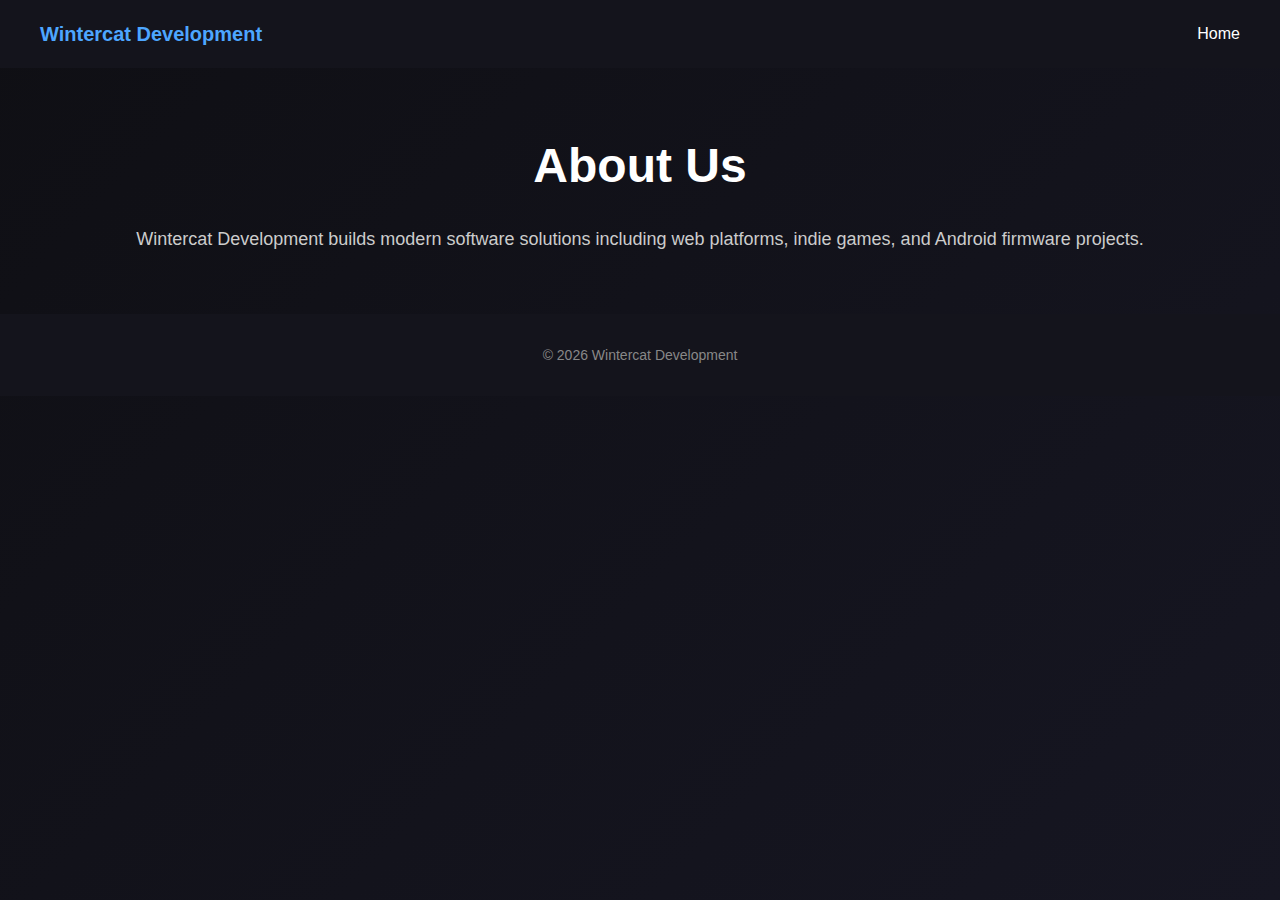
<file: about.html>
<!DOCTYPE html>
<html>
<head>
    <title>About - Wintercat Development</title>
    <link rel="stylesheet" href="style.css">
</head>
<body>

<nav>
    <h1>Wintercat Development</h1>
    <ul>
        <li><a href="index.html">Home</a></li>
    </ul>
</nav>

<section class="hero">
    <h2>About Us</h2>
    <p>Wintercat Development builds modern software solutions including web platforms, indie games, and Android firmware projects.</p>
</section>

<footer>
    © 2026 Wintercat Development
</footer>

</body>
</html>
</file>
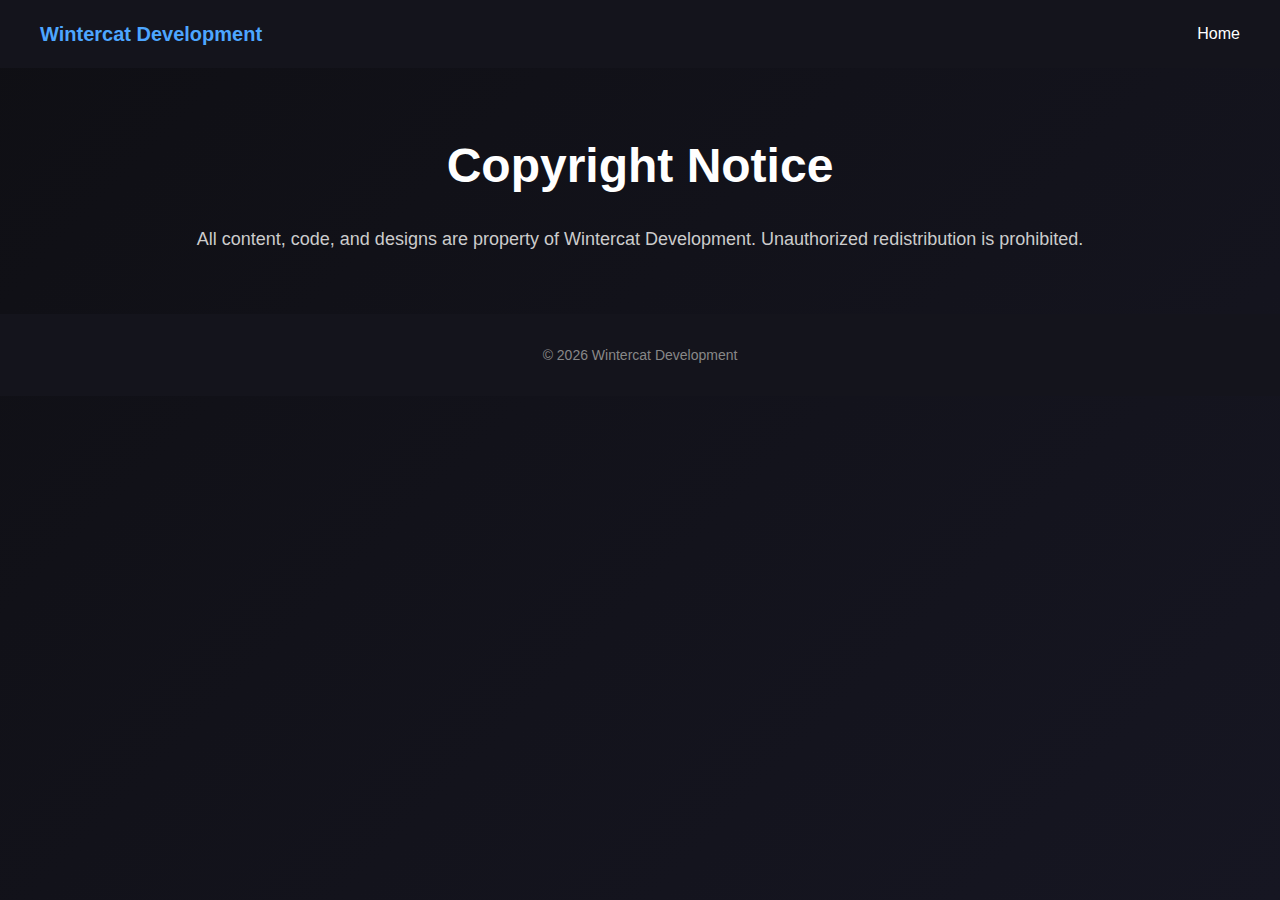
<file: copyright.html>
<!DOCTYPE html>
<html>
<head>
    <title>Copyright - Wintercat Development</title>
    <link rel="stylesheet" href="style.css">
</head>
<body>

<nav>
    <h1>Wintercat Development</h1>
    <ul>
        <li><a href="index.html">Home</a></li>
    </ul>
</nav>

<section class="hero">
    <h2>Copyright Notice</h2>
    <p>All content, code, and designs are property of Wintercat Development. Unauthorized redistribution is prohibited.</p>
</section>

<footer>
    © 2026 Wintercat Development
</footer>

</body>
</html>
</file>
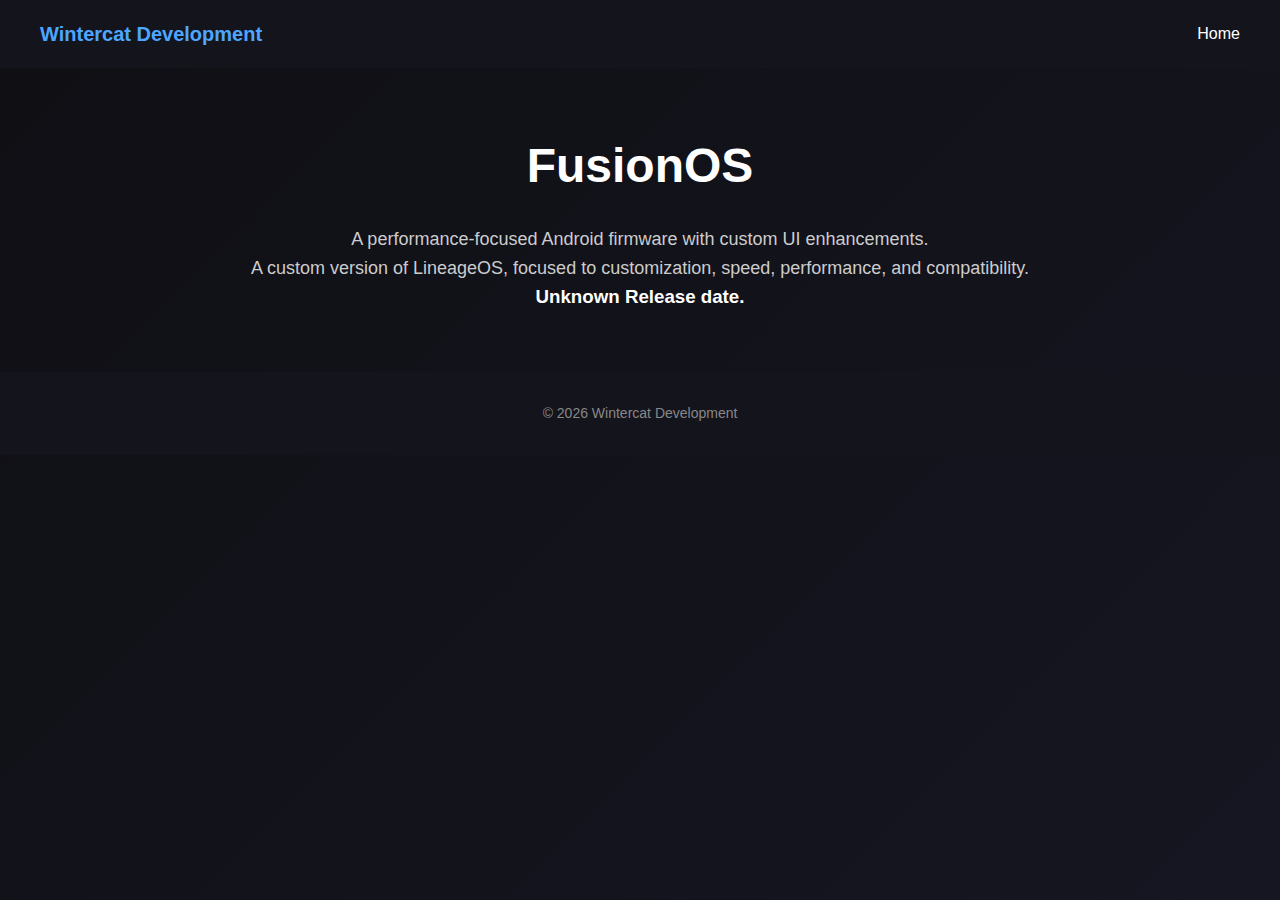
<file: fusionos.html>
<!DOCTYPE html>
<html>
<head>
    <title>FusionOS - Wintercat Development</title>
    <link rel="stylesheet" href="style.css">
</head>
<body>

<nav>
    <h1>Wintercat Development</h1>
    <ul>
        <li><a href="index.html">Home</a></li>
    </ul>
</nav>

<section class="hero">
    <h2>FusionOS</h2>
    <p>A performance-focused Android firmware with custom UI enhancements.</p>
    <p>A custom version of LineageOS, focused to customization, speed, performance, and compatibility.</p>
    <h3>Unknown Release date.</h3>
</section>

<footer>
    © 2026 Wintercat Development
</footer>

</body>
</html>
</file>
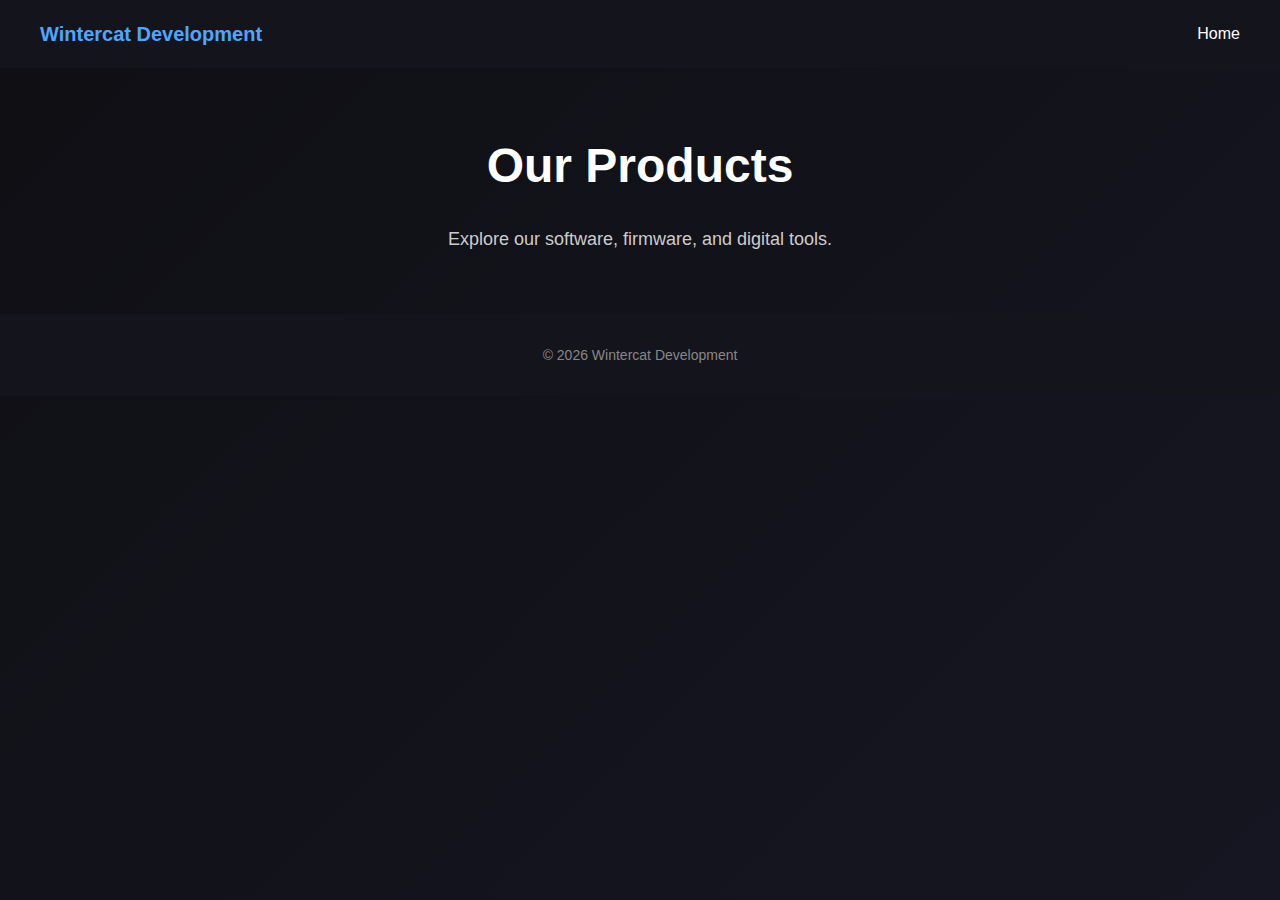
<file: products.html>
<!DOCTYPE html>
<html>
<head>
    <title>Products - Wintercat Development</title>
    <link rel="stylesheet" href="style.css">
</head>
<body>

<nav>
    <h1>Wintercat Development</h1>
    <ul>
        <li><a href="index.html">Home</a></li>
    </ul>
</nav>

<section class="hero">
    <h2>Our Products</h2>
    <p>Explore our software, firmware, and digital tools.</p>
</section>

<footer>
    © 2026 Wintercat Development
</footer>

</body>
</html>
</file>
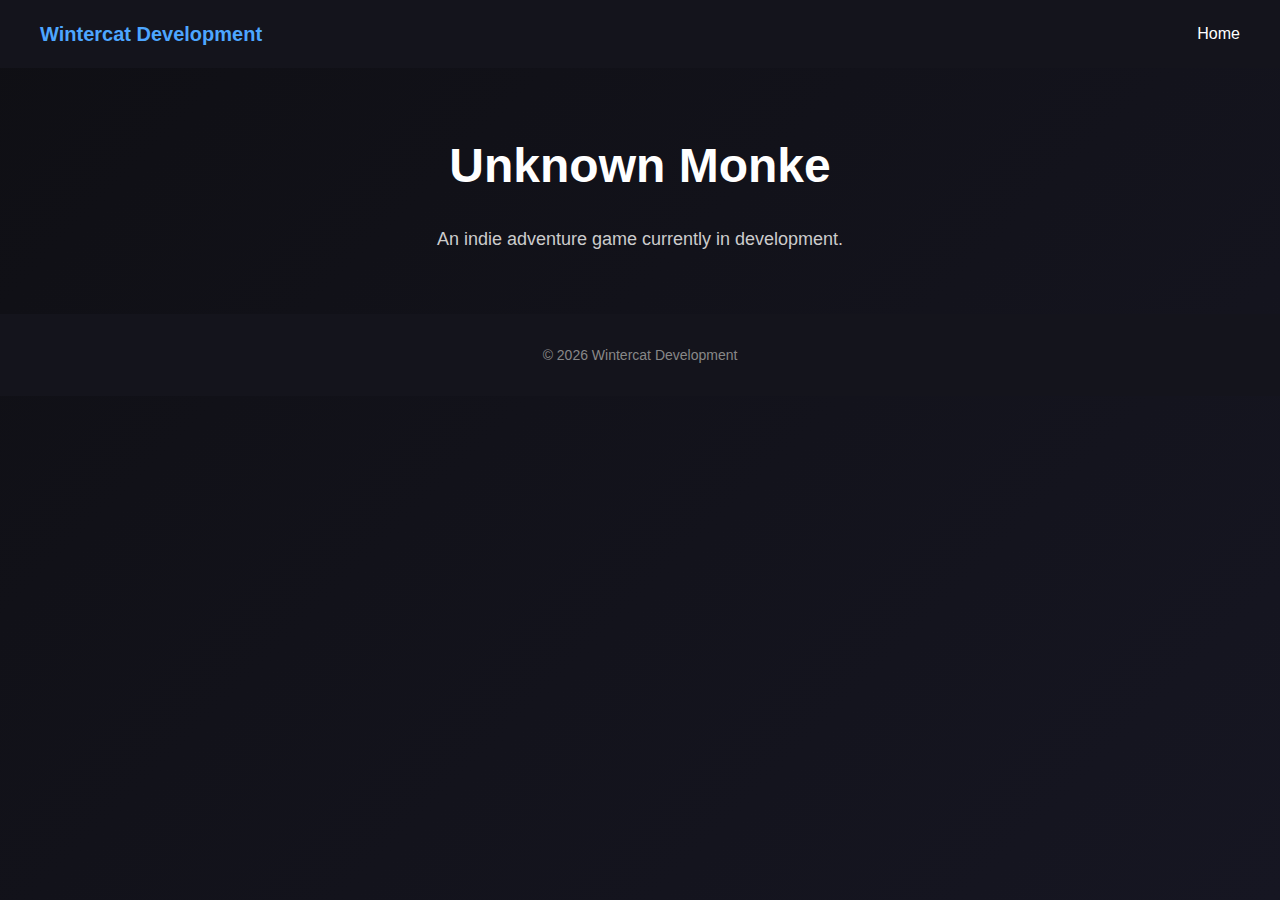
<file: unknownmonke.html>
<!DOCTYPE html>
<html>
<head>
    <title>Unknown Monke - Wintercat Development</title>
    <link rel="stylesheet" href="style.css">
</head>
<body>

<nav>
    <h1>Wintercat Development</h1>
    <ul>
        <li><a href="index.html">Home</a></li>
    </ul>
</nav>

<section class="hero">
    <h2>Unknown Monke</h2>
    <p>An indie adventure game currently in development.</p>
</section>

<footer>
    © 2026 Wintercat Development
</footer>

</body>
</html>
</file>
<file: style.css>
/* Global Reset */
* {
    margin: 0;
    padding: 0;
    box-sizing: border-box;
    font-family: Arial, Helvetica, sans-serif;
}

body {
    background: linear-gradient(135deg, #0f0f14, #161622);
    color: white;
    line-height: 1.6;
    min-height: 100vh;
    display: flex;
    flex-direction: column;
}

/* NAVIGATION */
nav {
    background: #14141c;
    padding: 18px 40px;
    display: flex;
    justify-content: space-between;
    align-items: center;
}

nav h1 {
    color: #4da6ff;
    font-size: 20px;
}

nav ul {
    list-style: none;
    display: flex;
}

nav ul li {
    margin-left: 20px;
}

nav ul li a {
    text-decoration: none;
    color: white;
    transition: 0.3s;
}

nav ul li a:hover {
    color: #4da6ff;
}

/* MAIN CONTENT */
main {
    flex: 1;
    padding: 60px 20px;
}

/* HERO */
.hero {
    text-align: center;
    padding: 60px 20px;
    animation: fadeUp 1s ease;
}

.hero h2 {
    font-size: 48px;
    margin-bottom: 20px;
}

.hero p {
    font-size: 18px;
    color: #ccc;
}

/* CARDS */
.card-container {
    display: flex;
    justify-content: center;
    gap: 30px;
    padding: 60px 20px;
    flex-wrap: wrap;
}

.card {
    background: #1c1c25;
    padding: 30px;
    width: 280px;
    border-radius: 10px;
    transition: 0.4s;
}

.card:hover {
    transform: translateY(-10px);
    box-shadow: 0 0 20px rgba(77,166,255,0.4);
}

/* COPYRIGHT FOOTER */
footer {
    background: #14141c;
    padding: 30px 20px;
    text-align: center;
    font-size: 14px;
    color: #888;
}

.license-section {
    max-width: 700px;
    margin: 20px auto 0;
}

.license-section img {
    height: 50px;
    margin-top: 10px;
}

.license-section a {
    color: #4da6ff;
    text-decoration: none;
}

.license-section a:hover {
    text-decoration: underline;
}

/* ANIMATION */
@keyframes fadeUp {
    from { opacity: 0; transform: translateY(20px); }
    to { opacity: 1; transform: translateY(0); }
}
</file>
